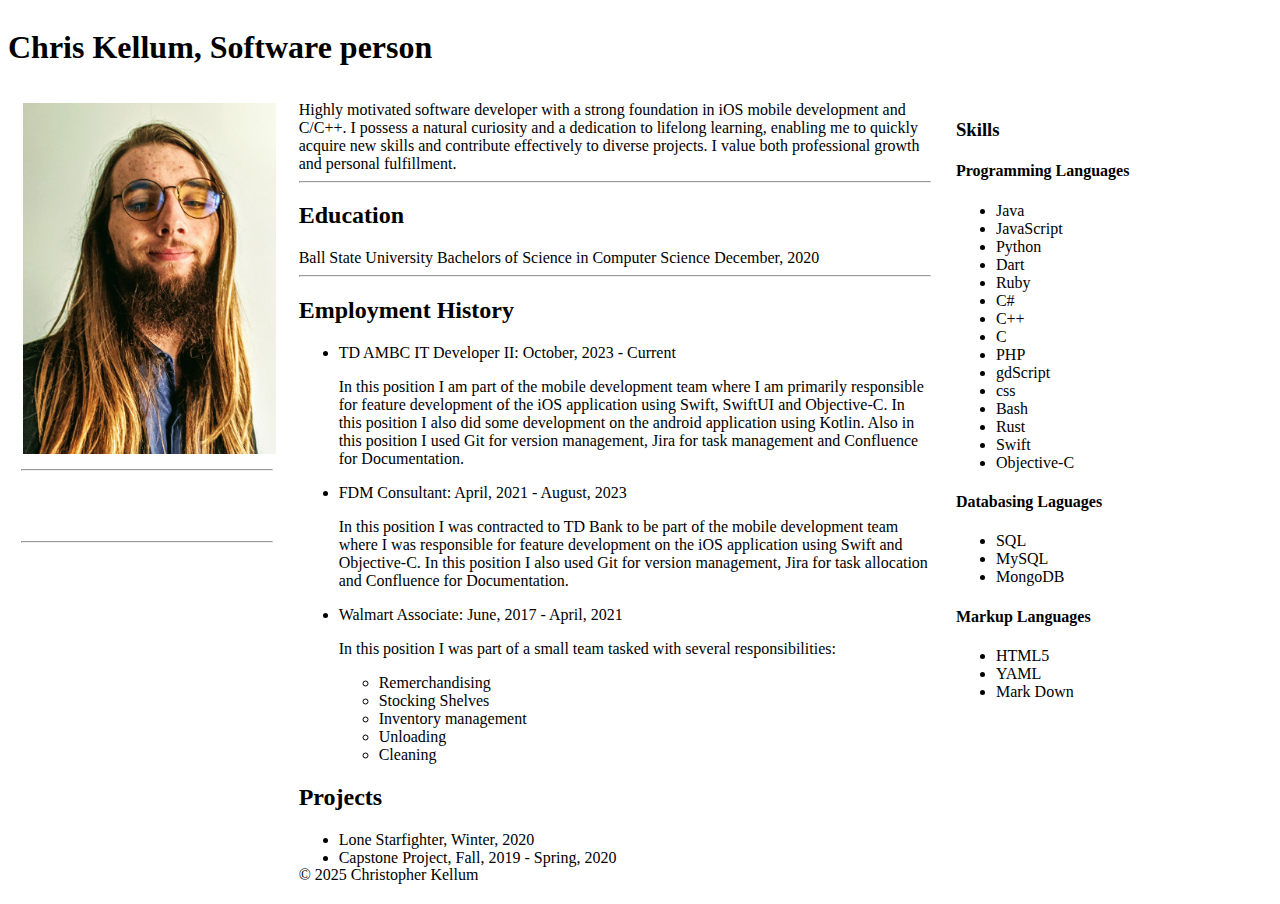
<file: index.html>
<!DOCTYPE html>
<html lang="en">

<head>
	<meta charset="UTF-8">
	<meta name="description"
		content="Resume of Chirstopher Kellum, Computer Scientist, Software Developer, and Comic-Sans enthusiast">
	<meta name="viewport" content="width=device-width, initial-scale=1.0">
	<link rel="stylesheet" type="text/css" href="./style.css">
	<title> Chris Kellum | Resume </title>
</head>
<body>
	<header>
		<h1> Chris Kellum, Software person </h1>
	</header>
	<div class="content">
		<div class="content-left">
			<img src="imgs/face.jpg" id="face" alt="my face">
			<hr>
			<div class="button-row">
				<a href="https://github.com/Cakellum">
					<img src="imgs/github-mark-white.svg" alt="GitHub">
				</a>
				<a href="https://twitter.com/baking_bard">
					<img src="imgs/logo.svg" alt="twitter">
				</a>
				<a href="https://baking-bard.itch.io/">
					<img src="imgs/itchio-textless-white.svg" alt="itchio">
				</a>
			</div>
			<hr>
		</div>
		<div class="content-main">
			<div id="intro_text">
				Highly motivated software developer with a strong foundation in iOS mobile development and C/C++. I possess a natural curiosity and a dedication to lifelong learning, enabling me to quickly acquire new skills and contribute effectively to diverse projects. I value both professional growth and personal fulfillment.
			</div>
			<hr>
			<div id="education">
				<h2>Education</h2>
				<div id="university">
					<span class="name"> Ball State University </span>
					<span class="certificate"> Bachelors of Science in Computer Science </span>
					<span class="date"> December, 2020 </span>
				</div>
			</div>
			<hr>
			<div id="employment">
				<h2>Employment History</h2>
				<ul>
					<li>TD AMBC IT Developer II: October, 2023 - Current</li>
					<p>
						In this position I am part of the mobile development team where I am primarily responsible for feature development of the iOS application using Swift, SwiftUI and Objective-C. In this position I also did some development on the android application using Kotlin. Also in this position I used Git for version management, Jira for task management and Confluence for Documentation.
					</p>
					<li>FDM Consultant: April, 2021 - August, 2023</li>
					<p>
					In this position I was contracted to TD Bank to be part of the mobile development team where I was responsible for feature development on the iOS application using Swift and Objective-C. In this position I also used Git for version management, Jira for task allocation and Confluence for Documentation.
					</p>
					<li>Walmart Associate: June, 2017 - April, 2021</li>
					<p>
					In this position I was part of a small team tasked with several responsibilities: 
					<ul> 
						<li> Remerchandising </li>
						<li> Stocking Shelves </li>
						<li> Inventory management </li>
						<li> Unloading </li>
						<li> Cleaning </li>
					</ul>
					</p>
				</ul>
			</div>
			<div id="projects">
				<h2>Projects</h2>
				<ul>
					<li> Lone Starfighter, Winter, 2020</li>
					<li> Capstone Project, Fall, 2019 - Spring, 2020</li>
				</ul>
			</div>
			<footer>
				<p>&copy; 2025 Christopher Kellum</p>
			</footer>
		</div>
		<div class="content-right">
			<h3>Skills</h3>
			<h4>Programming Languages</h4>
			<ul>
				<li>Java</li>
				<li>JavaScript</li>
				<li>Python</li>
				<li>Dart</li>
				<li>Ruby</li>
				<li>C#</li>
				<li>C++</li>
				<li>C</li>
				<li>PHP</li>
				<li>gdScript</li>
				<li>css</li>
				<li>Bash</li>
				<li>Rust</li>
				<li>Swift</li>
				<li>Objective-C</li>
			</ul>
			<h4>Databasing Laguages</h4>
			<ul>
				<li>SQL</li>
				<li>MySQL</li>
				<li>MongoDB</li>
			</ul>
			<h4>Markup Languages</h4>
			<ul>
				<li>HTML5</li>
				<li>YAML</li>
				<li>Mark Down</li>
			</ul>
		</div>
	</div>
</body>

</html>
</file>
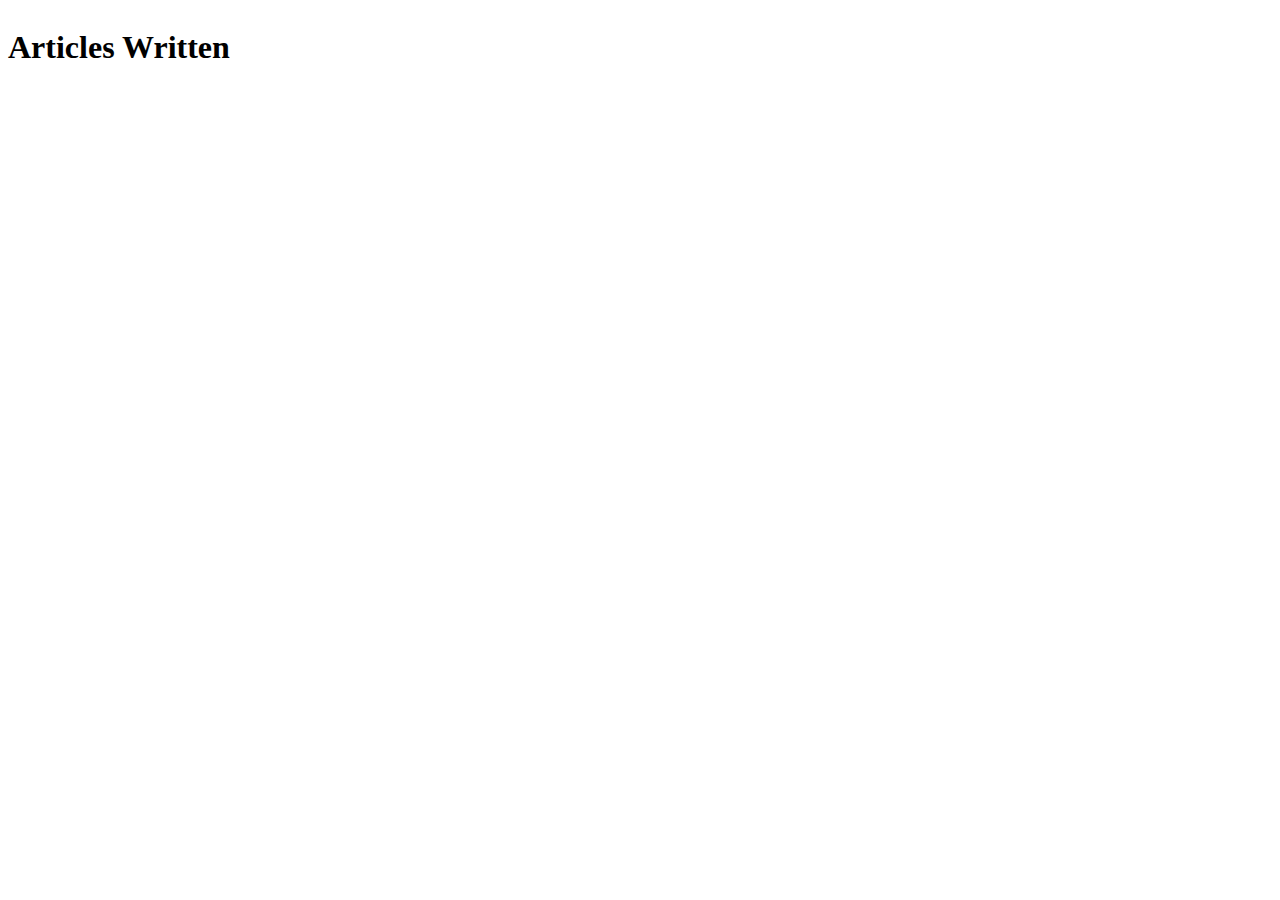
<file: blog/index.html>
<!DOCTYPE html>
<html lang="en">

<head>
	<meta charset="UTF-8">
	<meta name="description"
		content="Resume of Chirstopher Kellum, Computer Scientist, Software Developer, and Comic-Sans enthusiast">
	<meta name="viewport" content="width=device-width, initial-scale=1.0">
	<link rel="stylesheet" type="text/css" href="../style.css">
	<title> Chris Kellum | Resume </title>
</head>
<body>
    <header> <h1>Articles Written</h1> </header>
</body>
</file>
<file: style.css>
html {
    padding: 0%;
    margin: 0%;
    display: flex;
}

.content {
    display: flex;
    align-items: flex-start;
}

.content-main {
    width: 50%;
    margin: 1%;
    height: 100%;
}

.content-left {
    width: 20%;
    margin: 1%;
    height: 100%;
}

.content-right {
    margin: 1%;
    width: 20%;
    height: 100%;
}

img {
    max-width: 100%;
}

.button-row {
    display: flex;
    flex-direction: row;
    justify-content: space-evenly;
}

.button-row img {
    height: 50px;
}

#face {
    padding: 1%;
}

footer {
    position: absolute;
    bottom: 0%;
}
</file>
